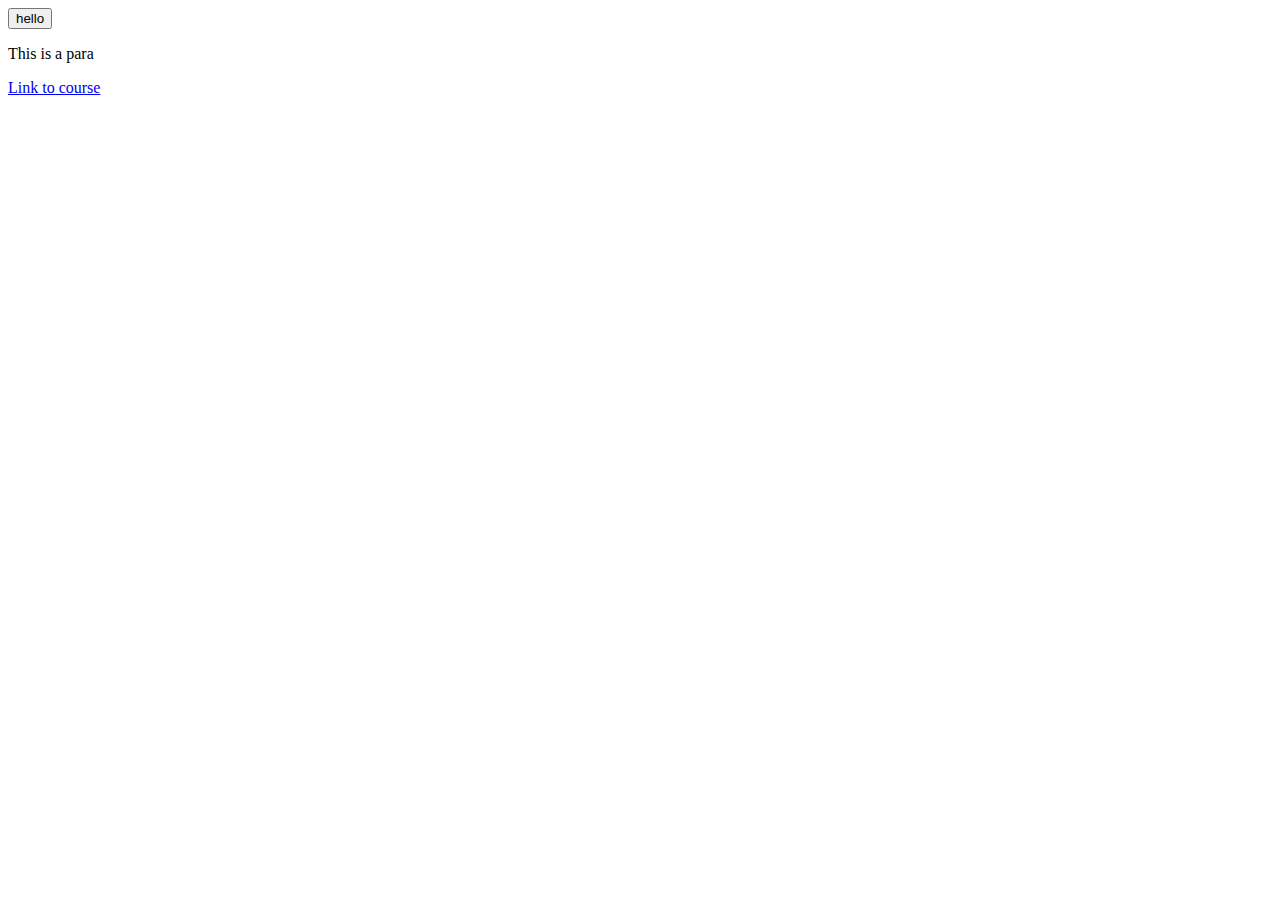
<file: index.html>
<!DOCTYPE html>
<html lang="en">
<head>
    <meta charset="UTF-8">
    <meta name="viewport" content="width=device-width, initial-scale=1.0">
    <title>Document</title>
</head>
<body>
    <button>hello</button>
    <p>This is a para</p>
    <a href="https://www.youtube.com/watch?v=G3e-cpL7ofc&t=246s&ab_channel=SuperSimpleDev" target="_blank">Link to course</a>
</body>
</html>
</file>
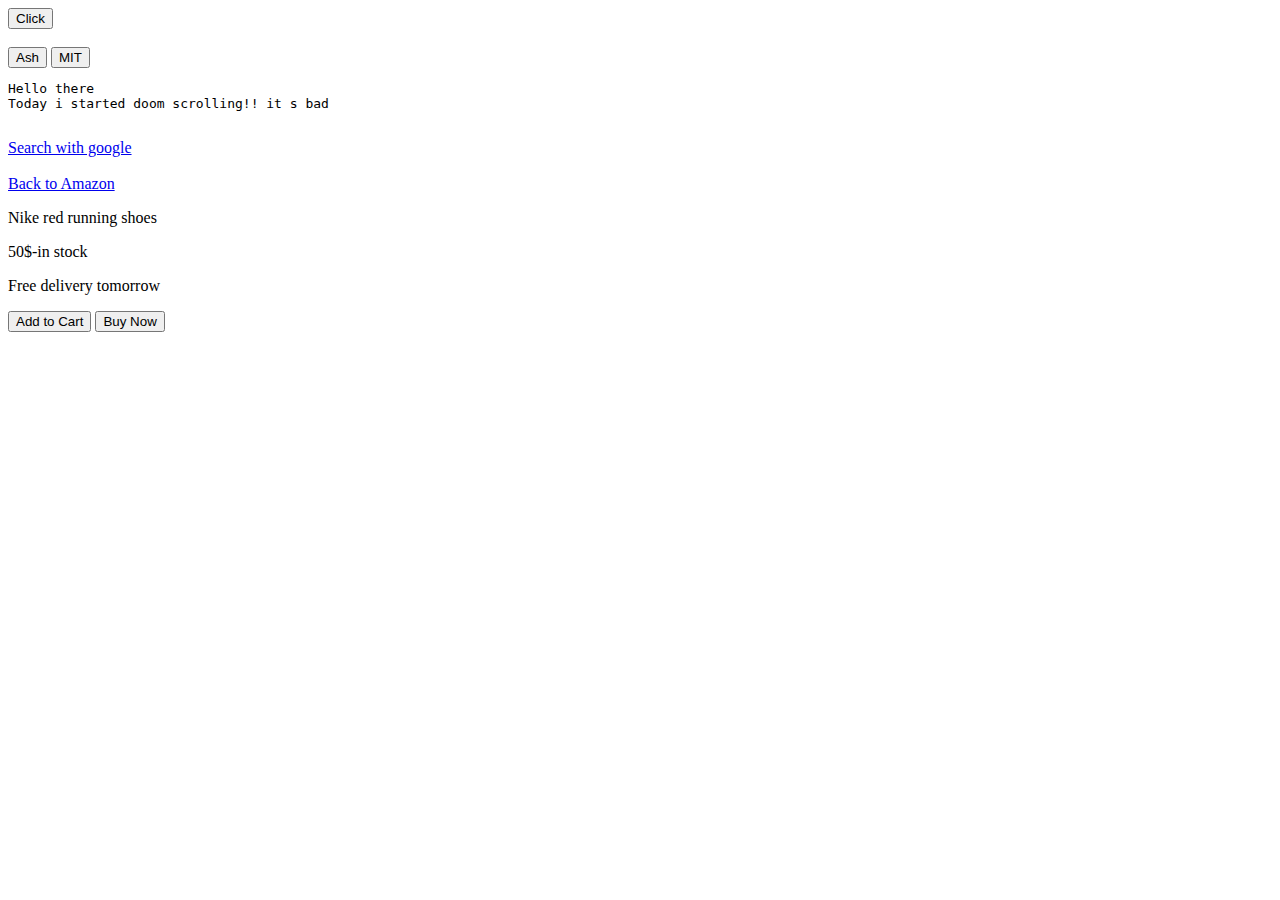
<file: l1.html>
<!DOCTYPE html>
<html lang="en">
<head>
    <meta charset="UTF-8">
    <meta name="viewport" content="width=device-width, initial-scale=1.0">
    <title>Document</title>
</head>
<body>
    <button>Click</button>
    <br>
    <br>
    <button>Ash</button>
    <button>MIT</button>
    <pre>Hello there
Today i started doom scrolling!! it s bad
    </pre>
    
    <a href="https://www.google.co.in/">Search with google</a>
    <br><br>
    <a href="https://www.amazon.in/?&tag=googhydrabk1-21&ref=pd_sl_5szpgfto9i_e&adgrpid=155259813593&hvpone=&hvptwo=&hvadid=674893540034&hvpos=&hvnetw=g&hvrand=1371187022385419504&hvqmt=e&hvdev=c&hvdvcmdl=&hvlocint=&hvlocphy=9062121&hvtargid=kwd-64107830&hydadcr=14452_2316413&gad_source=1">Back to Amazon</a>

    <p>Nike red running shoes</p>
    <p>50$-in stock</p>
    <p>Free delivery tomorrow</p>
    <button>Add to Cart</button>
    <button>Buy Now</button>

</body>
</html>
</file>
